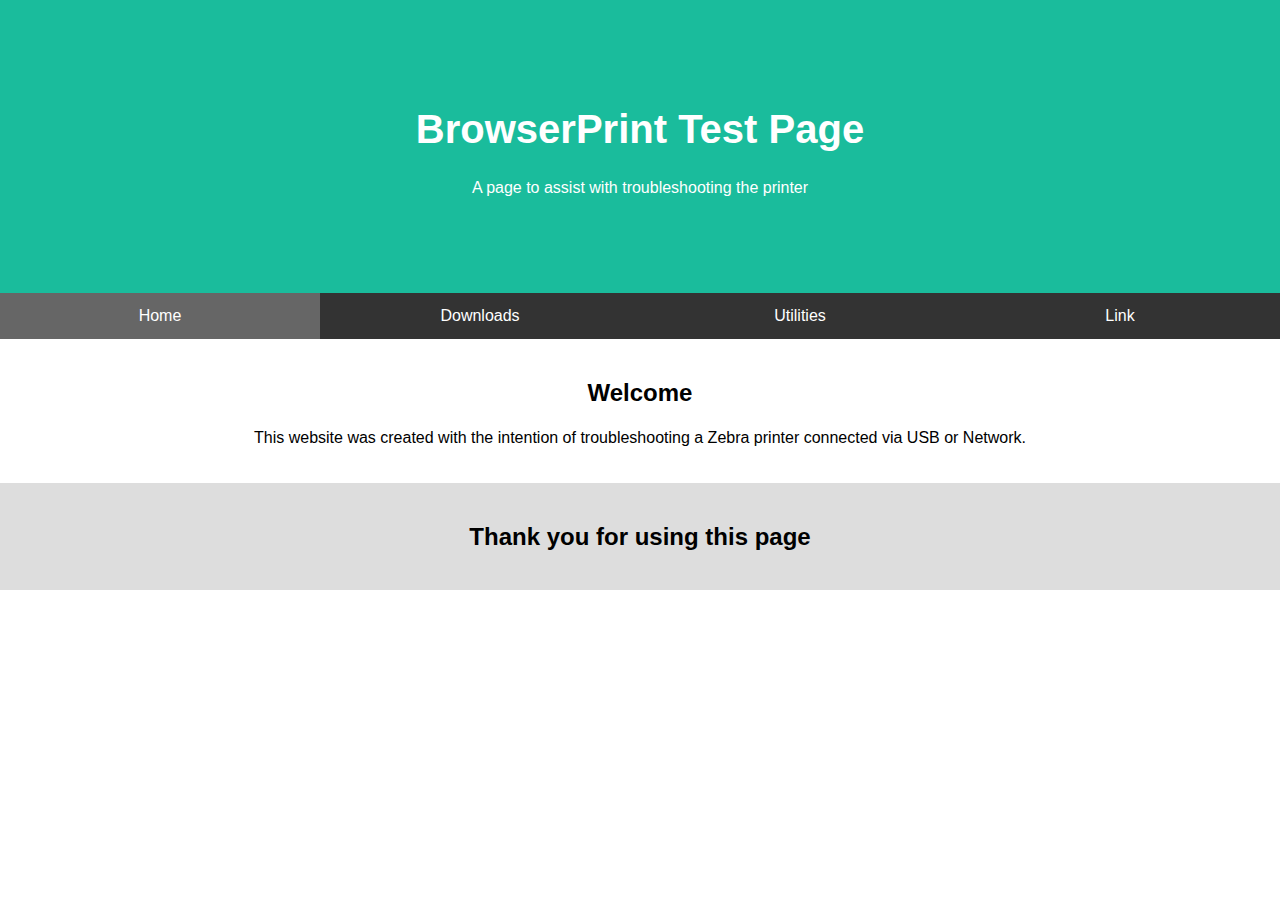
<file: index.html>
<!DOCTYPE html>
<html lang="en">
<head>
<title>Zebra Browser Print Test Page</title>
<meta charset="UTF-8">
<meta name="viewport" content="width=device-width, initial-scale=1">
<link rel="stylesheet" type="text/css" href="/css/newCSS.css">
</head>
<body>

<div class="header">
  <h1>BrowserPrint Test Page</h1>
  <p>A page to assist with troubleshooting the printer</p>
</div>

<div class="navbar">
  <a href="index.html" class="active">Home</a>
  <a href="download.html">Downloads</a>
  <a href="utils.html">Utilities</a>
  <a href="#">Link</a>
</div>

<div class="row">
  <div class="main">
	<center>
    <h2>Welcome</h2>
    <h5></h5>
    <p>This website was created with the intention of troubleshooting a Zebra printer connected via USB or Network.</p>
	<p></p>
	</center>
  </div>
</div>

<div class="footer">
  <h2>Thank you for using this page</h2>
</div>

</body>
</html>
</file>
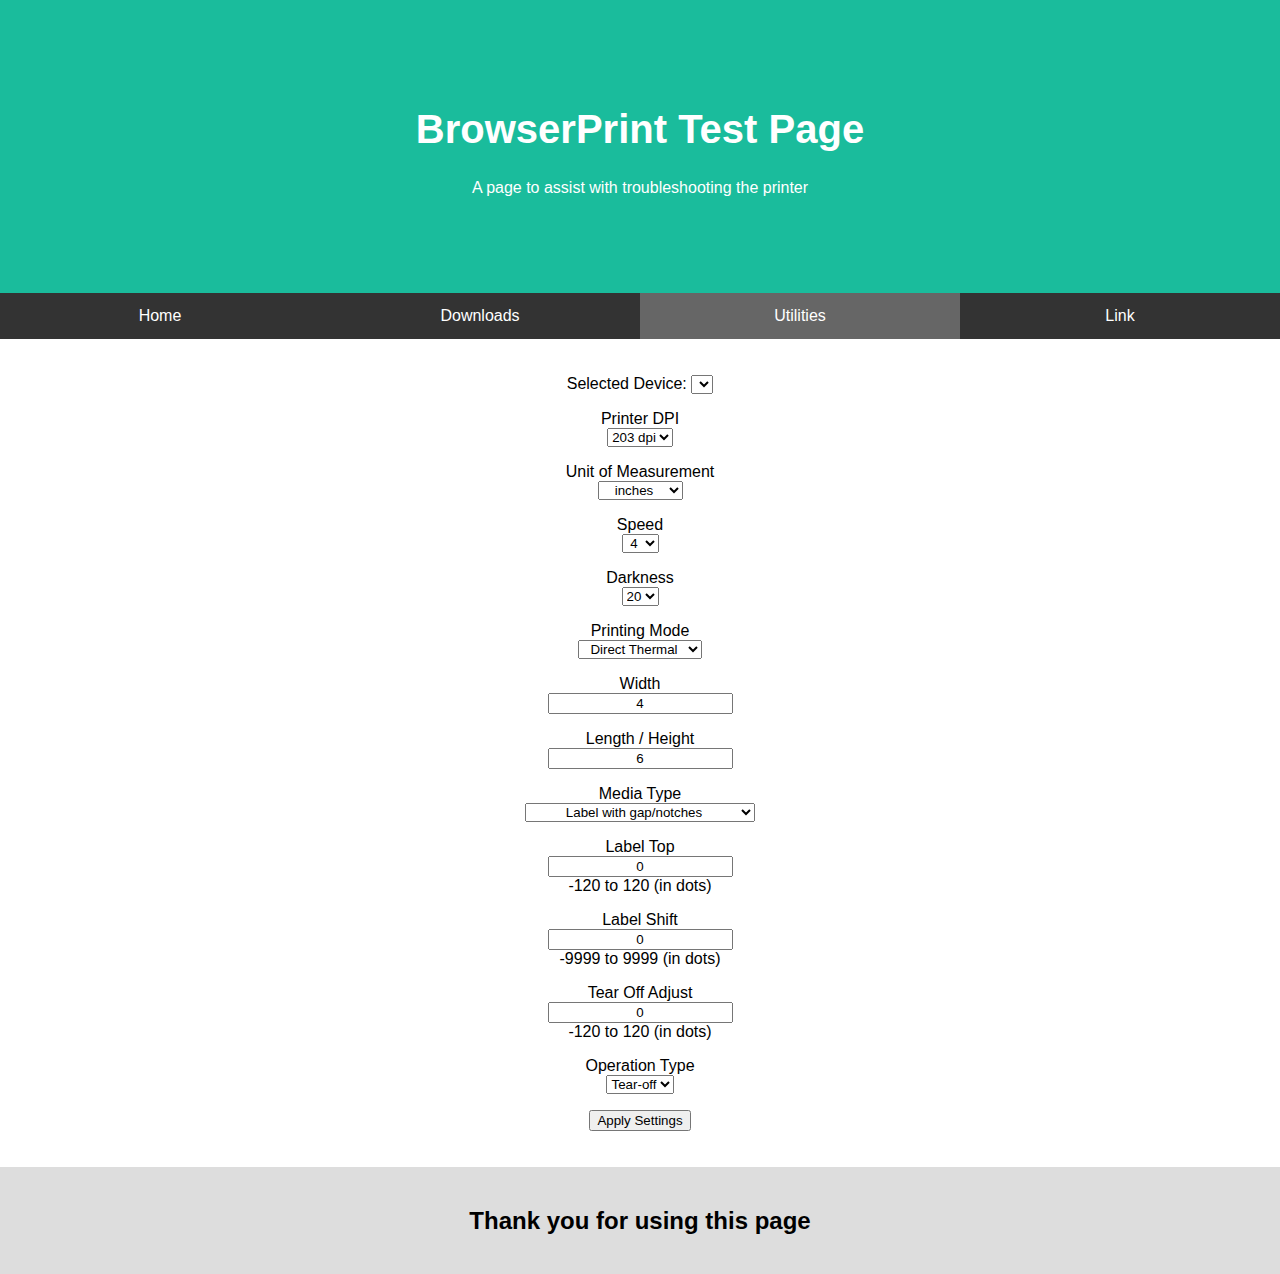
<file: configps.html>
<!DOCTYPE html>
<html lang="en">
<head>
<title>Zebra Browser Print Test Page</title>
<meta charset="UTF-8">
<meta name="viewport" content="width=device-width, initial-scale=1">
<link rel="stylesheet" type="text/css" href="/css/newCSS.css">
<script type="text/javascript" src="/scripts/BrowserPrint-3.0.216.min.js"></script>
<script type="text/javascript" src="/scripts/rocky289.js"></script>
</head>
<body>

<div class="header">
  <h1>BrowserPrint Test Page</h1>
  <p>A page to assist with troubleshooting the printer</p>
</div>

<div class="navbar">
  <a href="index.html">Home</a>
  <a href="download.html">Downloads</a>
  <a href="utils.html" class="active">Utilities</a>
  <a href="#">Link</a>
</div>

<div class="row">
  <div class="main">
	<center>
    <p>Selected Device: <select id="selected_device" onchange=onDeviceSelected(this);></select></p>
	<p>Printer DPI</br>
		<select id="PDpi" name="PDpi">
			<option value="203" selected="selected">203 dpi</option>
			<option value="300">300 dpi</option>
			<option value="600">600 dpi</option>
		</select>
		</br>
	<p>Unit of Measurement</br>
		<select id="PUoM" name="PUoM">
			<option value="in" selected="selected">inches</option>
			<option value="cm">centimeter</option>
			<option value="mm">millimeter</option>
		</select>
		</br>
	<p>Speed</br>
		<select id="PSpd" name="PSpd">
			<option value="1">1</option>
			<option value="2">2</option>
			<option value="3">3</option>
			<option value="4" selected="selected">4</option>
			<option value="5">5</option>
			<option value="6">6</option>
			<option value="7">7</option>
			<option value="8">8</option>
			<option value="9">9</option>
			<option value="10">10</option>
			<option value="11">11</option>
			<option value="12">12</option>
			<option value="13">13</option>
			<option value="14">14</option>
		</select>
	<p>Darkness</br>
		<select id="PDrk" name="PDrk">
			<option value="1">1</option>
			<option value="2">2</option>
			<option value="3">3</option>
			<option value="4">4</option>
			<option value="5">5</option>
			<option value="6">6</option>
			<option value="7">7</option>
			<option value="8">8</option>
			<option value="9">9</option>
			<option value="10">10</option>
			<option value="11">11</option>
			<option value="12">12</option>
			<option value="13">13</option>
			<option value="14">14</option>
			<option value="15">15</option>
			<option value="16">16</option>
			<option value="17">17</option>
			<option value="18">18</option>
			<option value="19">19</option>
			<option value="20" selected="selected">20</option>
			<option value="21">21</option>
			<option value="22">22</option>
			<option value="23">23</option>
			<option value="24">24</option>
			<option value="25">25</option>
			<option value="26">26</option>
			<option value="27">27</option>
			<option value="28">28</option>
			<option value="29">29</option>
			<option value="34">30</option>
		</select>
		</br>
	<p>Printing Mode</br>
		<select id="PPMo" name="PPMo">
			<option value="D" selected="selected">Direct Thermal</option>
			<option value="T">Thermal Transfer</option>
		</select>
		</br>
	<p>Width</br><input type="text" name="PW_text" id="PW_text" style="text-align:center;" value="4">
	<p>Length / Height</br><input type="text" name="LL_text" id="LL_text" style="text-align:center;" value="6">
	<p>Media Type</br>
		<select id="PMTy" name="PMTy">
			<option value="W" selected="selected">Label with gap/notches</option>
			<option value="M">Label with black mark</option>
			<option value="N">Continuous paper / receipt / journal</option>
		</select>
		</br>
	<p>Label Top</br><input type="text" name="LT_text" id="LT_text" style="text-align:center;" value="0"></br>-120 to 120 (in dots)
	<p>Label Shift</br><input type="text" name="LS_text" id="LS_text" style="text-align:center;" value="0"></br>-9999 to 9999 (in dots)
	<p>Tear Off Adjust</br><input type="text" name="TA_text" id="TA_text" style="text-align:center;" value="0"></br>-120 to 120 (in dots)
	<p>Operation Type</br>
		<select id="POTy" name="POTy">
			<option value="T" selected="selected">Tear-off</option>
			<option value="P">Peel-off</option>
			<option value="R">Rewind</option>
			<option value="C">Cutter</option>
		</select>
		</br>
	<p><input type="button" value="Apply Settings" onclick="ConfigPS()">
	</center>
  </div>
</div>

<div class="footer">
  <h2>Thank you for using this page</h2>
</div>
</body>
</html>
</file>
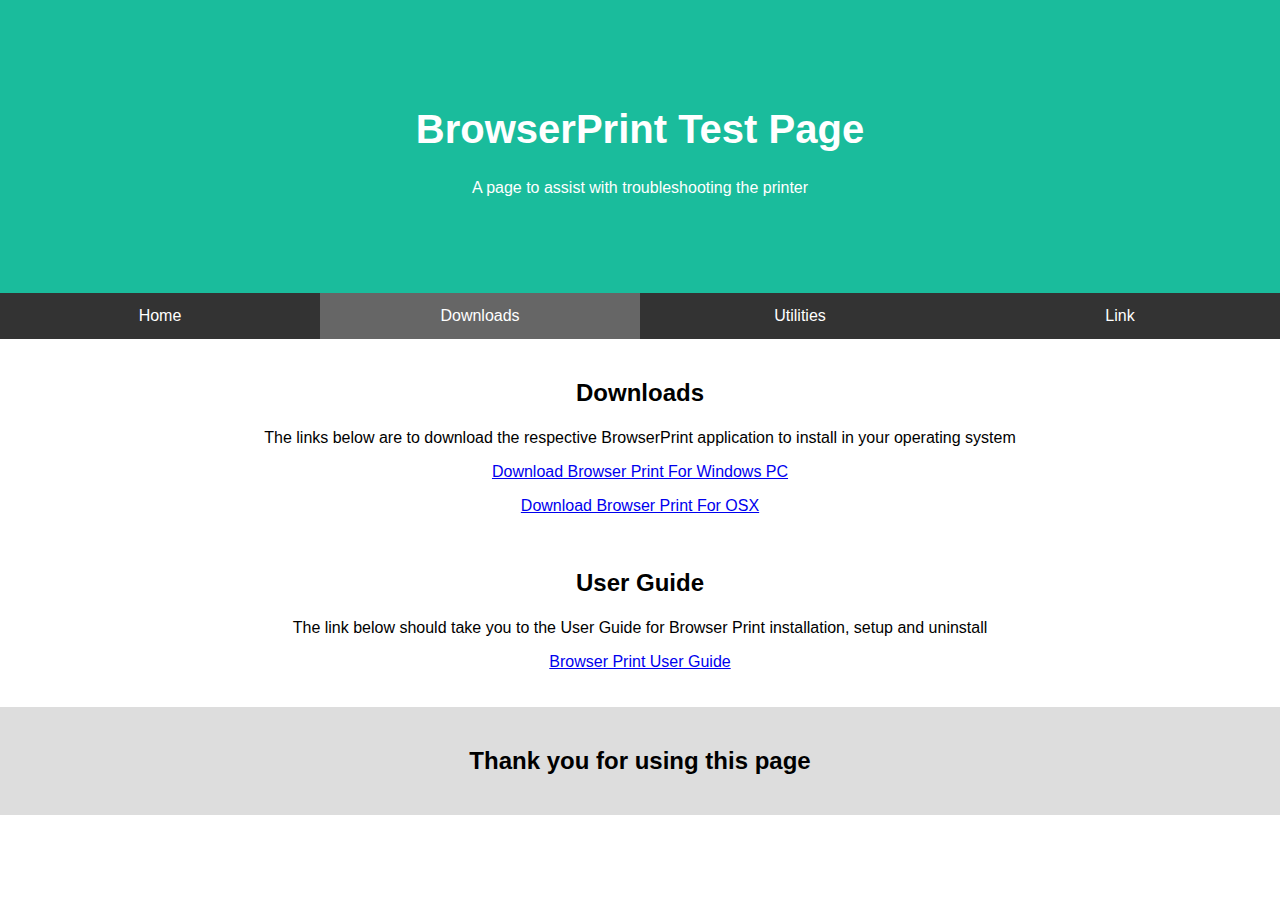
<file: download.html>
<!DOCTYPE html>
<html lang="en">
<head>
<title>Zebra Browser Print Test Page</title>
<meta charset="UTF-8">
<meta name="viewport" content="width=device-width, initial-scale=1">
<link rel="stylesheet" type="text/css" href="/css/newCSS.css">
</head>
<body>

<div class="header">
  <h1>BrowserPrint Test Page</h1>
  <p>A page to assist with troubleshooting the printer</p>
</div>

<div class="navbar">
  <a href="index.html">Home</a>
  <a href="download.html" class="active">Downloads</a>
  <a href="utils.html">Utilities</a>
  <a href="#">Link</a>
</div>

<div class="row">
  <div class="main">
	<center>
    <h2>Downloads</h2>
    <h5></h5>
    <p>The links below are to download the respective BrowserPrint application to install in your operating system</p>
    <p><a href="/files/ZebraBrowserPrintSetup-1.3.0.409.exe" download>Download Browser Print For Windows PC</a></p>
	<p><a href="/files/BrowserPrint-1.3.0.409.dmg" download>Download Browser Print For OSX</a></p>
    <br>
    <h2>User Guide</h2>
    <h5></h5>
    <p>The link below should take you to the User Guide for Browser Print installation, setup and uninstall</p>
    <p><a href="https://www.zebra.com/content/dam/zebra_new_ia/en-us/solutions-verticals/product/Software/Printer%20Software/Link-OS/browser-print/zebra-browser-print-user-guide-v1-3-en-us.pdf" target="_blank">Browser Print User Guide</a></p>
	</center>
  </div>
</div>

<div class="footer">
  <h2>Thank you for using this page</h2>
</div>

</body>
</html>
</file>
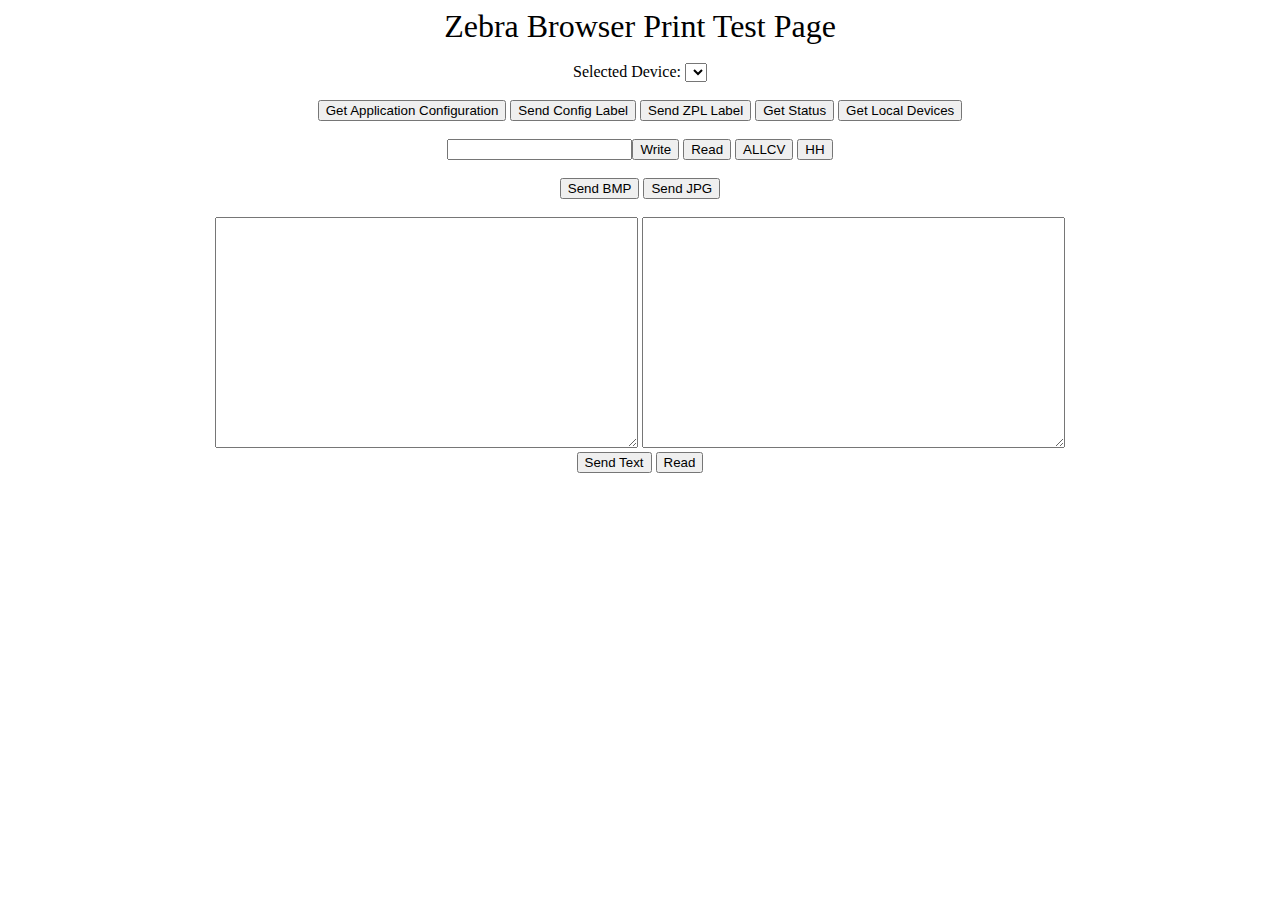
<file: index2.html>
<html>
<meta http-equiv="X-UA-Compatible" content="IE=edge"/>
<head>
<script type="text/javascript" src="/scripts/BrowserPrint-3.0.216.min.js"></script>
<script type="text/javascript" src="/scripts/rocky289.js"></script>
</head>
<body><center>

<span style="font-size:200%">Zebra Browser Print Test Page</span><br/><br/>

Selected Device: <select id="selected_device" onchange=onDeviceSelected(this);></select> <!--  <input type="button" value="Change" onclick="changeDevice();">--> <br/><br/> 
<input type="button" value="Get Application Configuration" onclick="getConfig()">  <input type="button" value="Send Config Label" onclick="writeToSelectedPrinter('~wc')">  <input type="button" value="Send ZPL Label" onclick="writeToSelectedPrinter('^XA^FO200,200^A0N36,36^FDTest Label^FS^XZ')">  <input type="button" value="Get Status" onclick="writeToSelectedPrinter('~hs'); readFromSelectedPrinter()">  <input type="button" value="Get Local Devices" onclick="BrowserPrint.getLocalDevices(getDeviceCallback, errorCallback);"><br/><br/>
<input type="text" name="write_text" id="write_text"><input type="button" value="Write" onclick="writeToSelectedPrinter(document.getElementById('write_text').value)">  <input type="button" value="Read" onclick="readFromSelectedPrinter()">  <input type="button" value="ALLCV" onclick="getallcv()">  <input type="button" value="HH" onclick="getHH()"><br/><br/>
<input type="button" value="Send BMP" onclick="sendImage('Zebra_logobox.bmp');">  <input type="button" value="Send JPG" onclick="sendImage('ZebraGray.jpg');"><br/><br/>
<textarea rows="15" cols="50" name="write_text2" id="write_text2" ></textarea>  <textarea rows="15" cols="50" name="read_text2" id="read_text2" ></textarea><br/><input type="button" value="Send Text" onclick="writeToSelectedPrinter(document.getElementById('write_text2').value)">  <input type="button" value="Read" onclick="readFromSelectedPrinter()"><br/><br/>

</center>
</body>
</html>
</file>
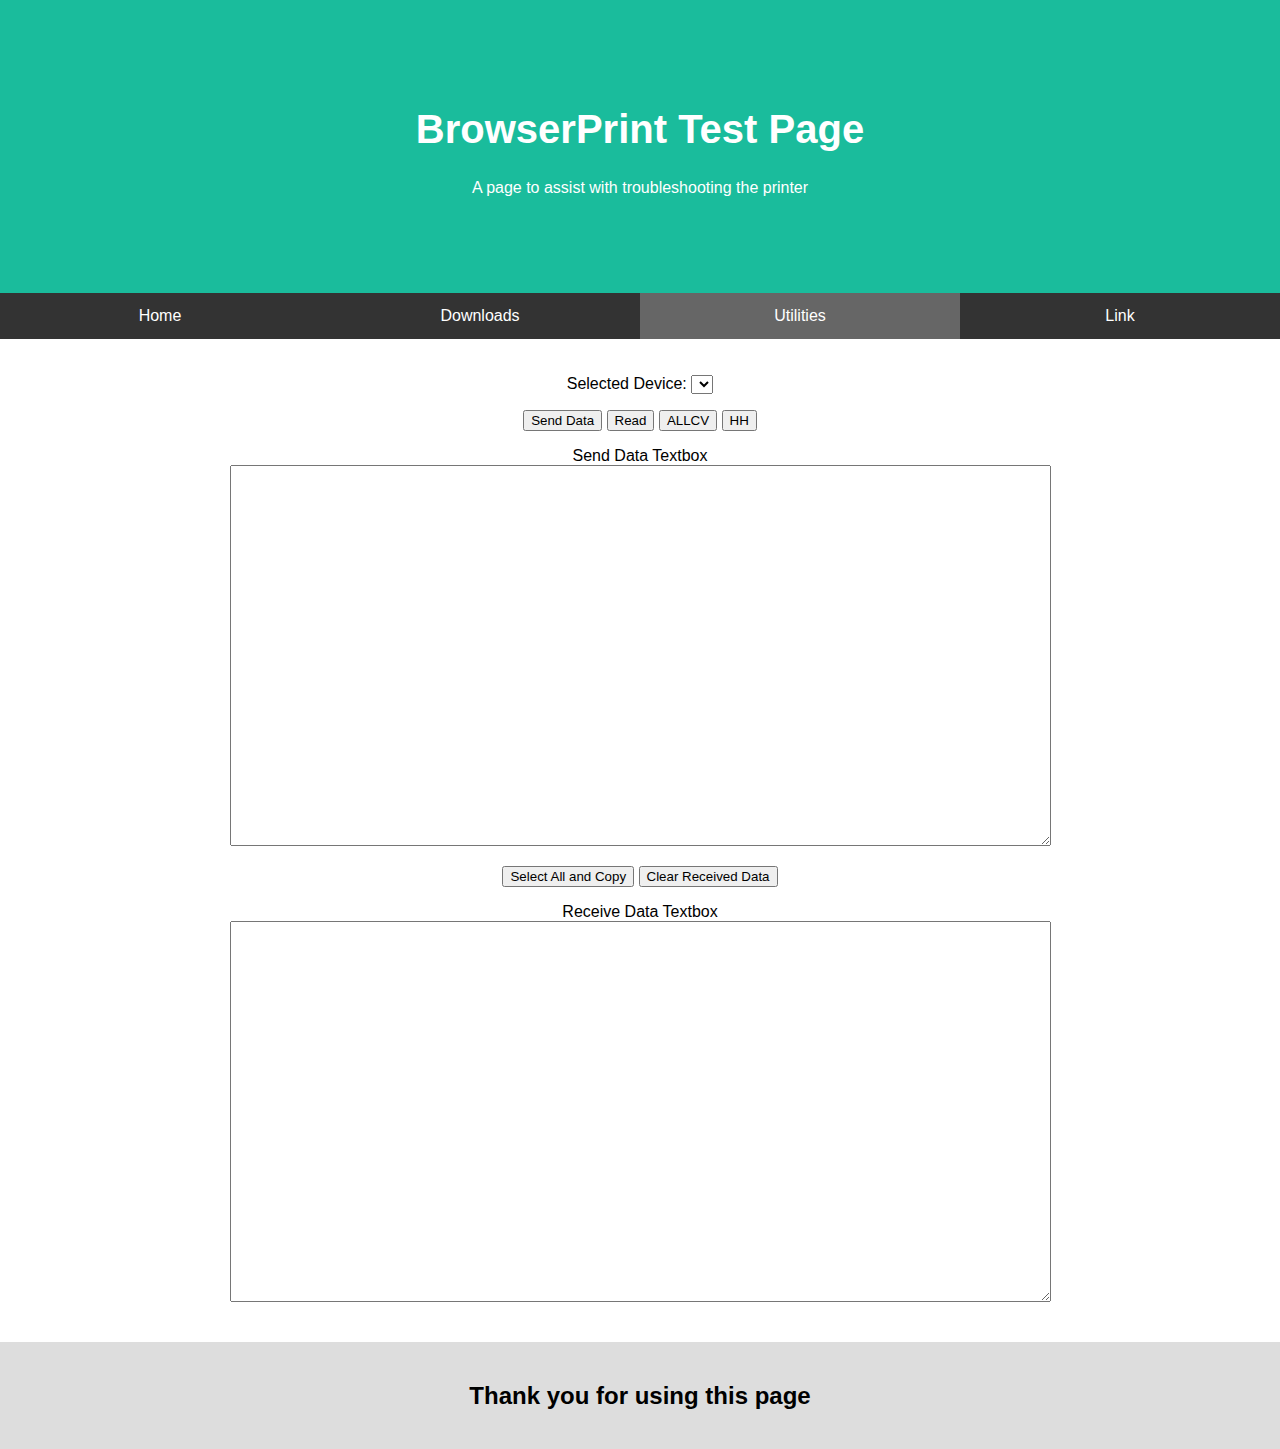
<file: opencom.html>
<!DOCTYPE html>
<html lang="en">
<head>
<title>Zebra Browser Print Test Page</title>
<meta charset="UTF-8">
<meta name="viewport" content="width=device-width, initial-scale=1">
<link rel="stylesheet" type="text/css" href="/css/newCSS.css">
<script type="text/javascript" src="/scripts/BrowserPrint-3.0.216.min.js"></script>
<script type="text/javascript" src="/scripts/rocky289.js"></script>
</head>
<body>

<div class="header">
  <h1>BrowserPrint Test Page</h1>
  <p>A page to assist with troubleshooting the printer</p>
</div>

<div class="navbar">
  <a href="index.html">Home</a>
  <a href="download.html">Downloads</a>
  <a href="utils.html" class="active">Utilities</a>
  <a href="#">Link</a>
</div>

<div class="row">
  <div class="main">
	<center>
    <p>Selected Device: <select id="selected_device" onchange=onDeviceSelected(this);></select></p>
	<p><input type="button" value="Send Data" onclick="writeToSelectedPrinter(document.getElementById('write_text2').value)"> <input type="button" value="Read" onclick="readFromSelectedPrinter()"> <input type="button" value="ALLCV" onclick="getallcv()">  <input type="button" value="HH" onclick="getHH()"></p>
	<p>Send Data Textbox</br><textarea rows="25" cols="100" name="write_text2" id="write_text2" style="resize:vertical"></textarea></p>
	<p><input type="button" value="Select All and Copy" onclick="document.getElementById('read_text2').focus();document.getElementById('read_text2').select();document.execCommand('copy');"> <input type="button" value="Clear Received Data" onclick="document.getElementById('read_text2').focus();document.getElementById('read_text2').select();document.execCommand('delete');document.getElementById('write_text2').focus();"></p>
	<p>Receive Data Textbox</br><textarea rows="25" cols="100" name="read_text2" id="read_text2" style="resize:vertical"></textarea></p>
	</center>
  </div>
</div>

<div class="footer">
  <h2>Thank you for using this page</h2>
</div>

</body>
</html>
</file>
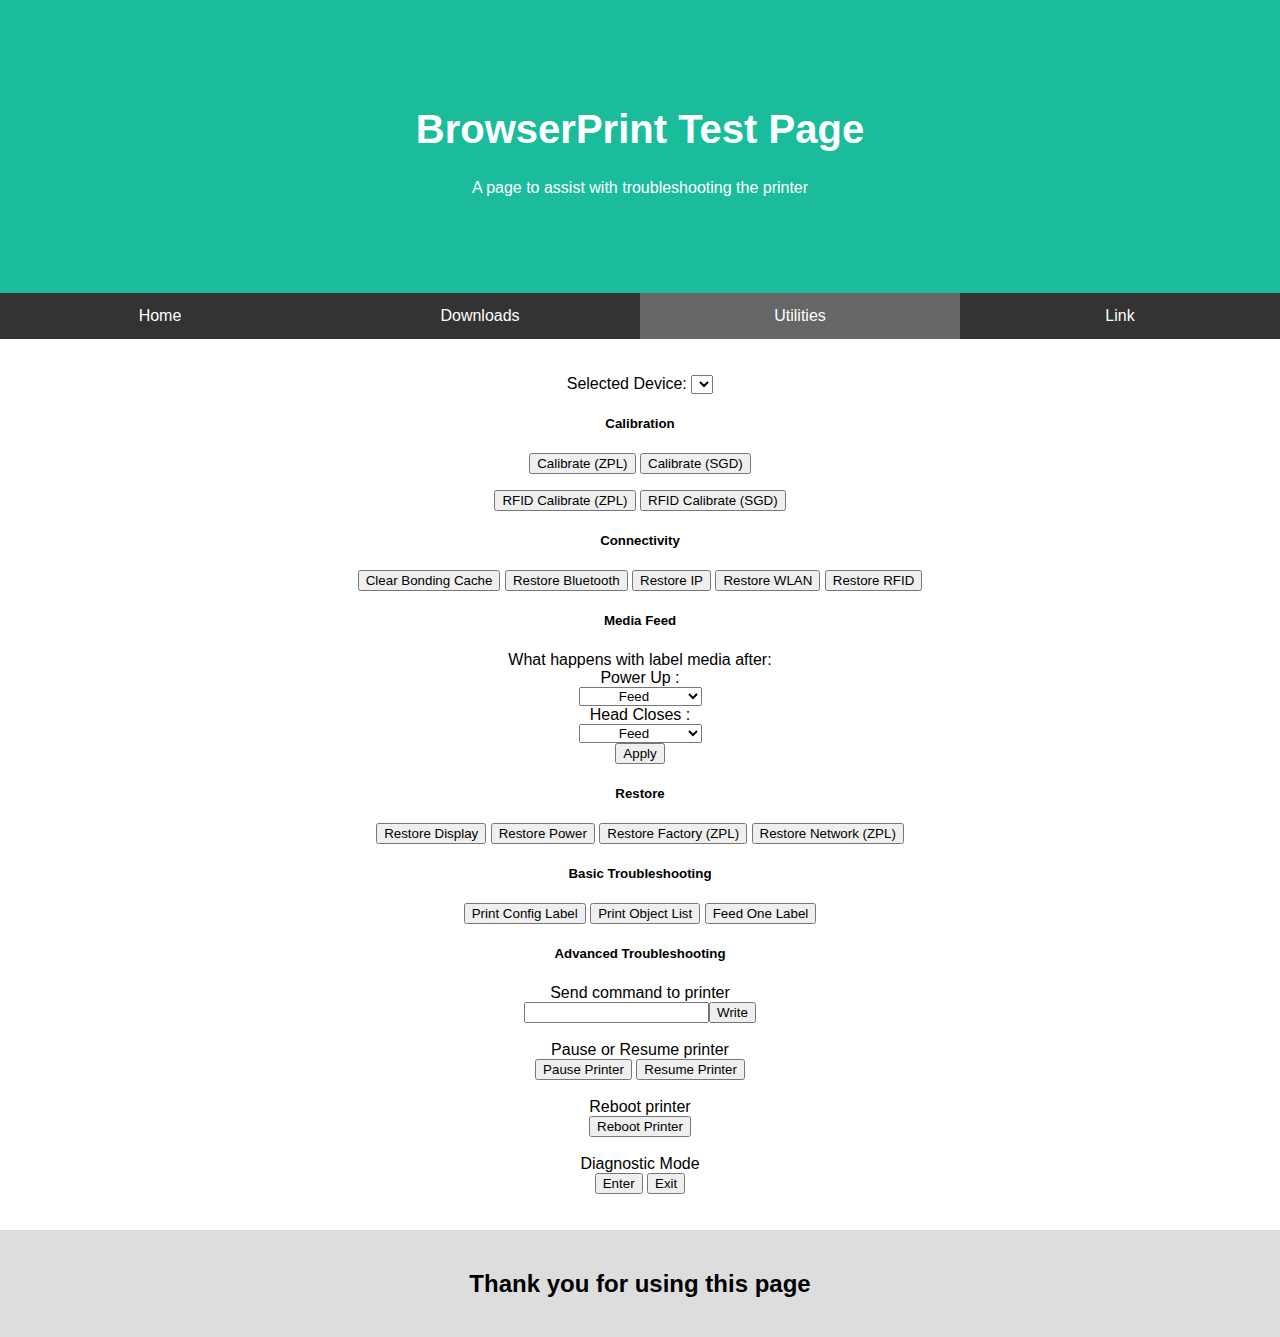
<file: printools.html>
<!DOCTYPE html>
<html lang="en">
<head>
<title>Zebra Browser Print Test Page</title>
<meta charset="UTF-8">
<meta name="viewport" content="width=device-width, initial-scale=1">
<link rel="stylesheet" type="text/css" href="/css/newCSS.css">
<script type="text/javascript" src="/scripts/BrowserPrint-3.0.216.min.js"></script>
<script type="text/javascript" src="/scripts/rocky289.js"></script>
</head>
<body>

<div class="header">
  <h1>BrowserPrint Test Page</h1>
  <p>A page to assist with troubleshooting the printer</p>
</div>

<div class="navbar">
  <a href="index.html">Home</a>
  <a href="download.html">Downloads</a>
  <a href="utils.html" class="active">Utilities</a>
  <a href="#">Link</a>
</div>

<div class="row">
  <div class="main">
	<center>
    <p>Selected Device: <select id="selected_device" onchange=onDeviceSelected(this);></select></p>
	<h5>Calibration</h5>
	<p><input type="button" value="Calibrate (ZPL)" onclick="writeToSelectedPrinter('~JC')"> <input type="button" value="Calibrate (SGD)" onclick="calib()"></p>
	<p><input type="button" value="RFID Calibrate (ZPL)" onclick="writeToSelectedPrinter('^XA^HR^XZ')"> <input type="button" value="RFID Calibrate (SGD)" onclick="RFIDcalib()"></p>
	<h5>Connectivity</h5>
	<p><input type="button" value="Clear Bonding Cache" onclick="BClearBonding()"> <input type="button" value="Restore Bluetooth" onclick="BRestore()"> <input type="button" value="Restore IP" onclick="IPRestore()"> <input type="button" value="Restore WLAN" onclick="WLANRestore()"> <input type="button" value="Restore RFID" onclick="RFIDRestore()"></p>
	<h5>Media Feed</h5>
	<p>What happens with label media after:</br>Power Up :</br>
		<select id="PWOpt" name="PWOpt">
			<option value="F">Feed</option>
			<option value="N">No Feed</option>
			<option value="L">Set Label Length</option>
			<option value="C">Calibrate</option>
		</select>
		</br>
		Head Closes :</br>
		<select id="HCOpt" name="HCOpt">
			<option value="F">Feed</option>
			<option value="N">No Feed</option>
			<option value="L">Set Label Length</option>
			<option value="C">Calibrate</option>
		</select>
		</br>
		<input type="button" value="Apply" onclick="MediaFeed()">
	</p>
	<h5>Restore</h5>
	<p><input type="button" value="Restore Display" onclick="DISPRestore()"> <input type="button" value="Restore Power" onclick="PWRRestore()"> <input type="button" value="Restore Factory (ZPL)" onclick="writeToSelectedPrinter('^XA^JUF^XZ')"> <input type="button" value="Restore Network (ZPL)" onclick="writeToSelectedPrinter('^XA^JUN^XZ')"></p>
	<h5>Basic Troubleshooting</h5>
	<p><input type="button" value="Print Config Label" onclick="writeToSelectedPrinter('~WC')"> <input type="button" value="Print Object List" onclick="writeToSelectedPrinter('^XA^WD*:*.*^XZ')"> <input type="button" value="Feed One Label" onclick="writeToSelectedPrinter('~PH')"></p>
	<h5>Advanced Troubleshooting</h5>
	<p>Send command to printer</br><input type="text" name="write_text" id="write_text"><input type="button" value="Write" onclick="writeToSelectedPrinter(document.getElementById('write_text').value)"></br></br>Pause or Resume printer</br><input type="button" value="Pause Printer" onclick="writeToSelectedPrinter('~PP')"> <input type="button" value="Resume Printer" onclick="writeToSelectedPrinter('~PS')"></br></br>Reboot printer</br><input type="button" value="Reboot Printer" onclick="writeToSelectedPrinter('~JR')"></br></br>Diagnostic Mode</br><input type="button" value="Enter" onclick="writeToSelectedPrinter('~JD')"> <input type="button" value="Exit" onclick="writeToSelectedPrinter('~JE')"></p>
	</center>
  </div>
</div>

<div class="footer">
  <h2>Thank you for using this page</h2>
</div>

</body>
</html>
</file>
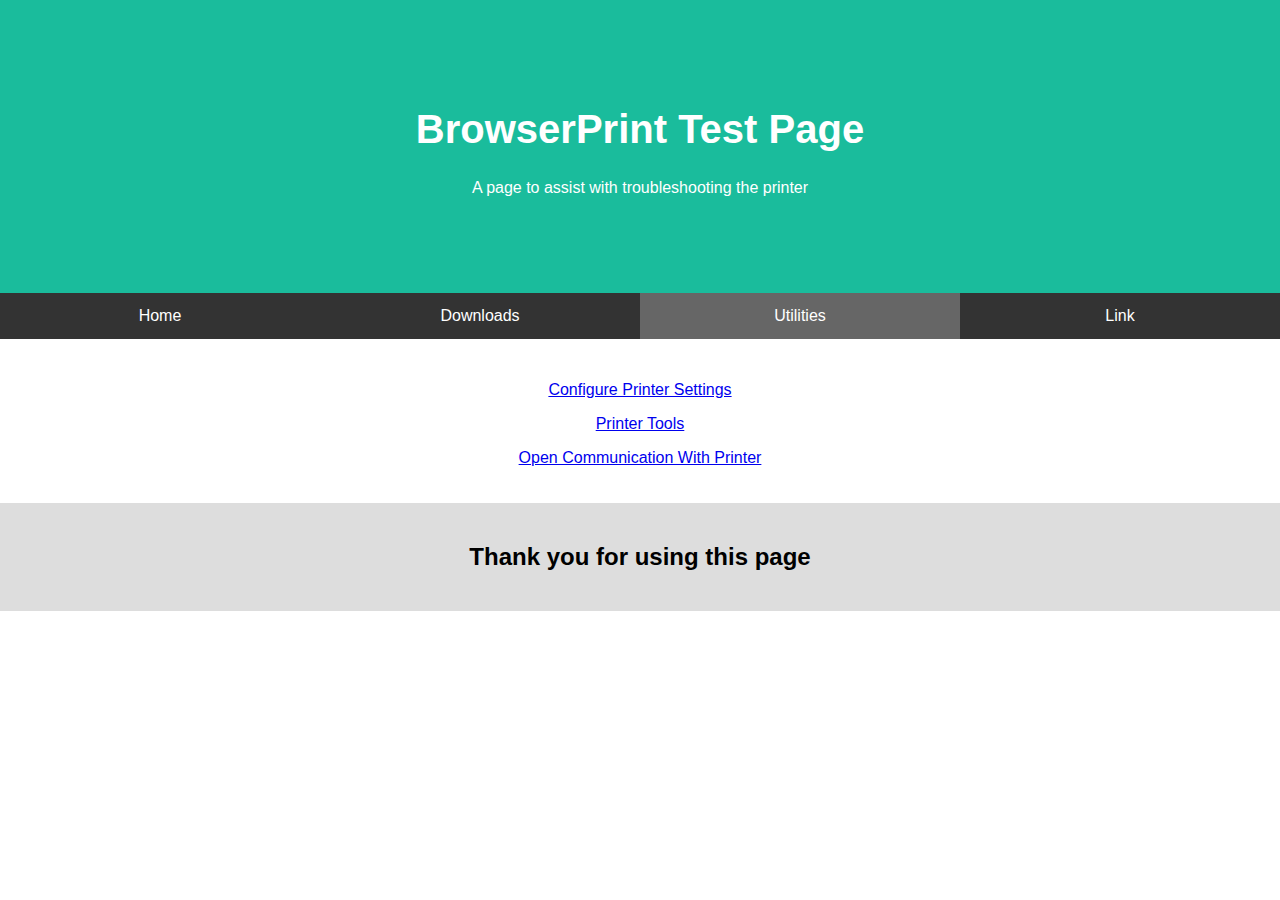
<file: utils.html>
<!DOCTYPE html>
<html lang="en">
<head>
<title>Zebra Browser Print Test Page</title>
<meta charset="UTF-8">
<meta name="viewport" content="width=device-width, initial-scale=1">
<link rel="stylesheet" type="text/css" href="/css/newCSS.css">
</head>
<body>

<div class="header">
  <h1>BrowserPrint Test Page</h1>
  <p>A page to assist with troubleshooting the printer</p>
</div>

<div class="navbar">
  <a href="index.html">Home</a>
  <a href="download.html">Downloads</a>
  <a href="utils.html" class="active">Utilities</a>
  <a href="#">Link</a>
</div>

<div class="row">
  <div class="main">
	<center>
    <h2></h2>
    <h5></h5>
	<p><a href="configps.html">Configure Printer Settings</a></p>
	<p><a href="printools.html">Printer Tools</a></p>
    <p><a href="opencom.html">Open Communication With Printer</a></p>
	<p></p>
	</center>
  </div>
</div>

<div class="footer">
  <h2>Thank you for using this page</h2>
</div>

</body>
</html>
</file>
<file: css/newCSS.css>
* {
  box-sizing: border-box;
}

/* Style the body */
body {
  font-family: Arial, Helvetica, sans-serif;
  margin: 0;
}

/* Header/logo Title */
.header {
  padding: 80px;
  text-align: center;
  background: #1abc9c;
  color: white;
}

/* Increase the font size of the heading */
.header h1 {
  font-size: 40px;
}

/* Sticky navbar - toggles between relative and fixed, depending on the scroll position. It is positioned relative until a given offset position is met in the viewport - then it "sticks" in place (like position:fixed). The sticky value is not supported in IE or Edge 15 and earlier versions. However, for these versions the navbar will inherit default position */
.navbar {
  overflow: hidden;
  background-color: #333;
  position: sticky;
  position: -webkit-sticky;
  top: 0;
}

/* Style the navigation bar links */
.navbar a {
  float: left;
  display: block;
  color: white;
  text-align: center;
  padding: 14px;
  width: 25%;  
  text-decoration: none;
}


/* Right-aligned link */
.navbar a.right {
  float: right;
}

/* Change color on hover */
.navbar a:hover {
  background-color: #ddd;
  color: black;
}

/* Active/current link */
.navbar a.active {
  background-color: #666;
  color: white;
}

/* Column container */
.row {  
  display: -ms-flexbox; /* IE10 */
  display: flex;
  -ms-flex-wrap: wrap; /* IE10 */
  flex-wrap: wrap;
}

/* Create two unequal columns that sits next to each other */
/* Sidebar/left column */
.side {
  -ms-flex: 0%; /* IE10 */
  flex: 0%;
  background-color: #f1f1f1;
  padding: 20px;
}

/* Main column */
.main {   
  -ms-flex: 100%; /* IE10 */
  flex: 100%;
  background-color: white;
  padding: 20px;
}

/* Fake image, just for this example */
.fakeimg {
  background-color: #aaa;
  width: 100%;
  padding: 20px;
}

select {
  text-align: center;
  text-align-last: center;
}
option {
  text-align: left;
}

/* Footer */
.footer {
  padding: 20px;
  text-align: center;
  background: #ddd;
}

/* Responsive layout - when the screen is less than 700px wide, make the two columns stack on top of each other instead of next to each other */
@media screen and (max-width: 700px) {
  .row {   
    flex-direction: column;
  }
}

/* Responsive layout - when the screen is less than 400px wide, make the navigation links stack on top of each other instead of next to each other */
@media screen and (max-width: 400px) {
  .navbar a {
    float: none;
    width: 100%;
  }
}
</file>
